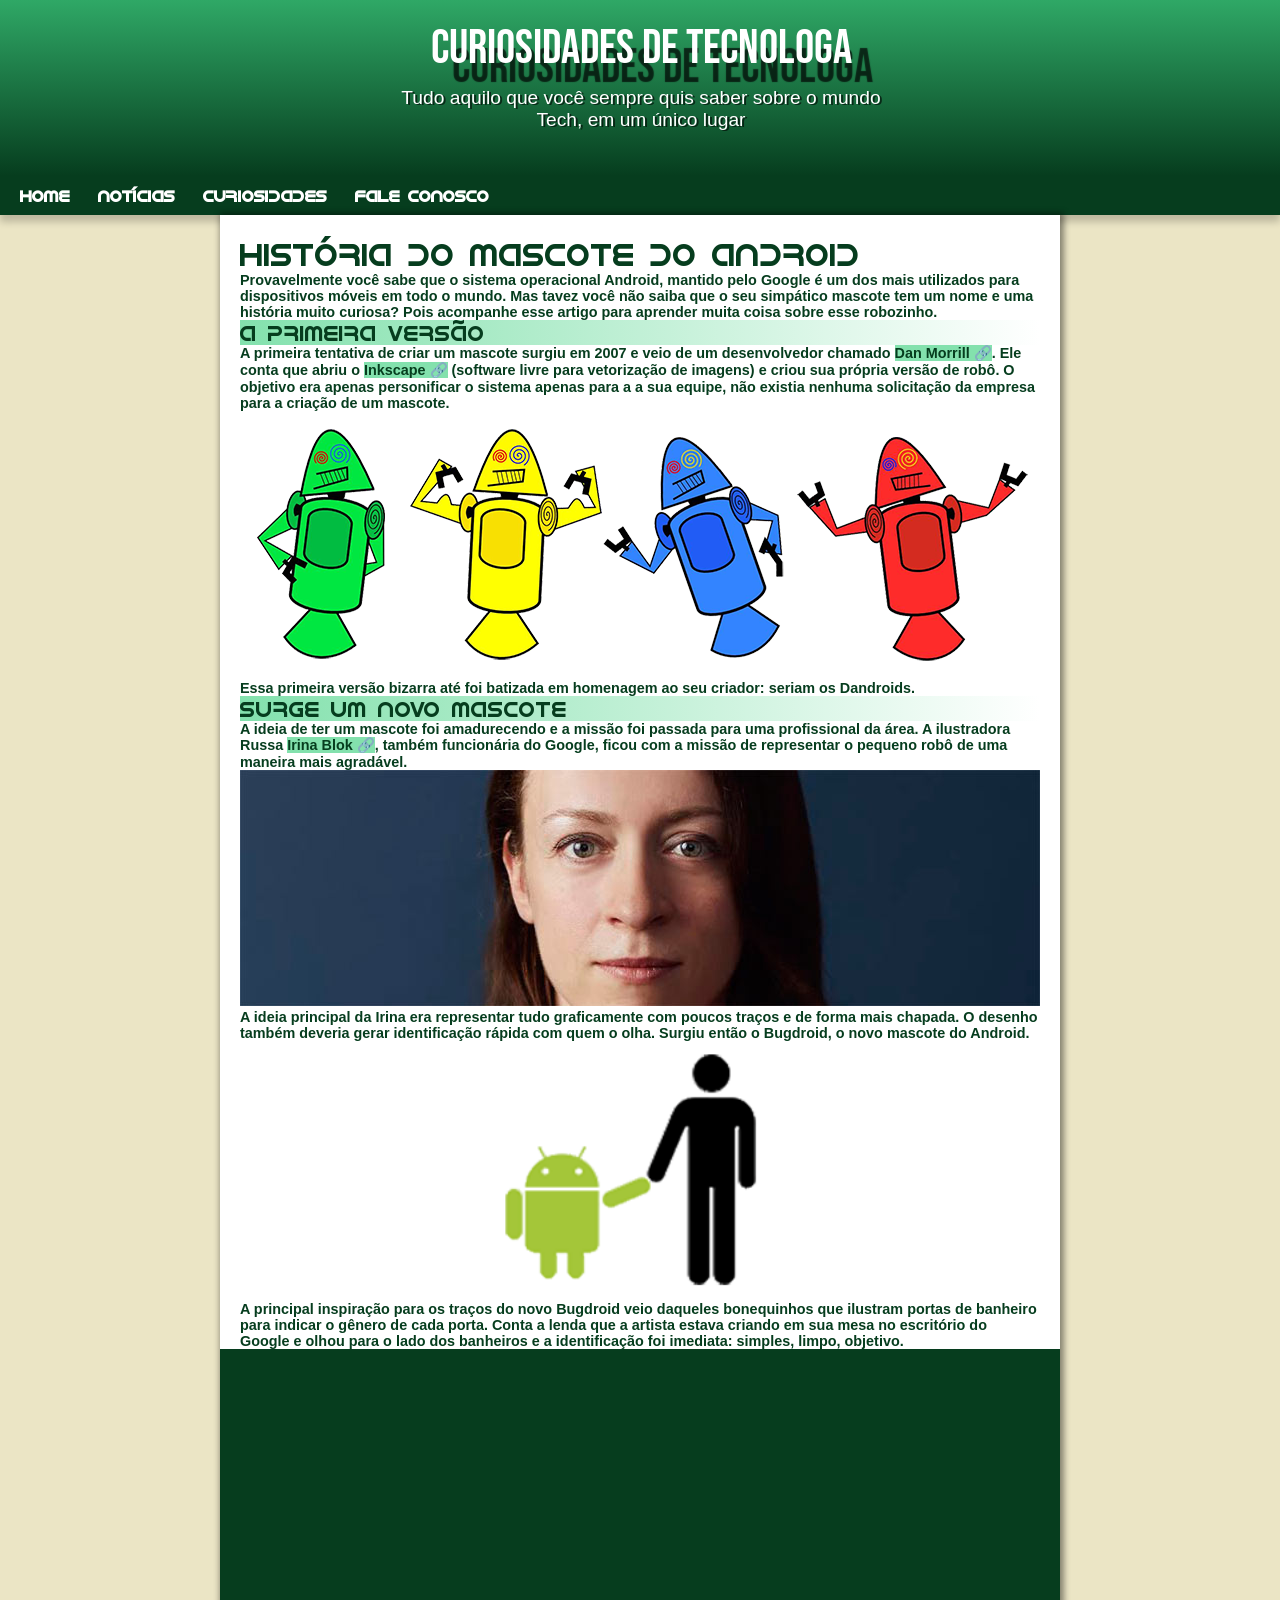
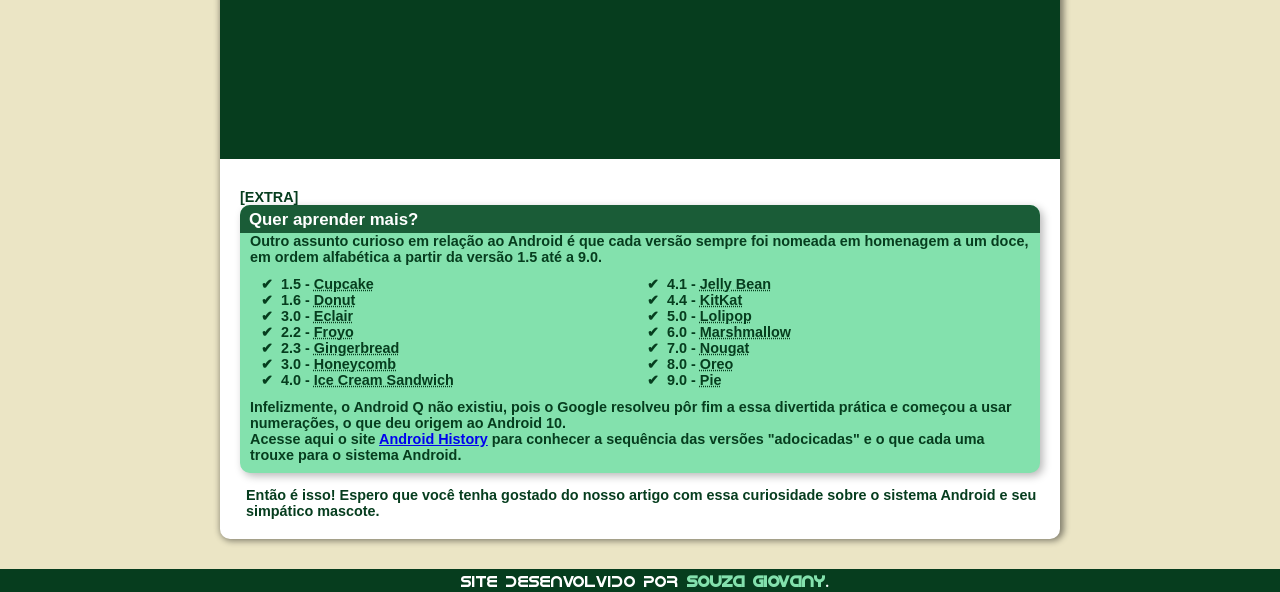
<file: index.html>
<!DOCTYPE html>
<html lang="pt-br">
<head>
    <meta charset="UTF-8">
    <meta name="viewport" content="width=device-width, initial-scale=1.0">
    <title>Como surgiu o mascote do Android?</title>
    <link rel="shortcut icon" href="imagens/favicon.ico" type="image/x-icon">
    <link rel="stylesheet" href="styles/style.css">
</head>
<body>
    <header>
        <h1>Curiosidades de Tecnologa</h1>
        <p>Tudo aquilo que você sempre quis saber sobre o mundo Tech, em um único lugar</p>
    </header>
    <nav>
        <a href="#">Home</a>
        <a href="#">Notícias</a>
        <a href="#">Curiosidades</a>
        <a href="#">Fale Conosco</a>
    </nav>
    <main>
        <article>
            <h1>História do Mascote do Android</h1>

            <p>Provavelmente você sabe que o sistema operacional <strong>Android</strong>, mantido pelo <strong>Google</strong> é um dos mais utilizados para dispositivos móveis em todo o mundo. Mas tavez você não saiba que o seu simpático mascote tem um nome e uma história muito curiosa? Pois acompanhe esse artigo para aprender muita coisa sobre esse robozinho.</p>
            
            <h2>A primeira versão</h2>
            
            <p>A primeira tentativa de criar um mascote surgiu em 2007 e veio de um desenvolvedor chamado <a href="https://www.google.com" class="externo" target="_blank">Dan Morrill</a>. Ele conta que abriu o <a href="https://www.google.com" class="externo" target="_blank">Inkscape</a> (software livre para vetorização de imagens) e criou sua própria versão de robô. O objetivo era apenas personificar o sistema apenas para a a sua equipe, não existia nenhuma solicitação da empresa para a criação de um mascote.</p>
            
            <picture>
                <source media="(max-width: 600px)" srcset="imagens/dan-droids-pq.png">
                <img src="imagens/dan-droids.png" alt="Primeiro Mascote do Android"></picture>
            
            <p>Essa primeira versão bizarra até foi batizada em homenagem ao seu criador: seriam os <strong>Dandroids</strong>.</p>
            
            <h2>Surge um novo mascote</h2>
            
            <p>A ideia de ter um mascote foi amadurecendo e a missão foi passada para uma profissional da área. A ilustradora Russa <a href="https://www.google.com" class="externo" target="_blank">Irina Blok</a>, também funcionária do Google, ficou com a missão de representar o pequeno robô de uma maneira mais agradável.</p>
            
            <picture>
                <source media="(max-width: 600px)" srcset="imagens/irina-blok-pq.jpg"> 
                <img src="imagens/irina-blok.jpg" alt="Irina Blok">
            </picture>
            
            <p>A ideia principal da Irina era representar tudo graficamente com poucos traços e de forma mais chapada. O desenho também deveria gerar identificação rápida com quem o olha. Surgiu então o <strong>Bugdroid</strong>, o novo mascote do Android.</p>
            
            <img src="imagens/bugdroid.png"  class="pequena" alt="Bugdroid">
            
            <p>A principal inspiração para os traços do novo Bugdroid veio daqueles bonequinhos que ilustram portas de banheiro para indicar o gênero de cada porta. Conta a lenda que a artista estava criando em sua mesa no escritório do Google e olhou para o lado dos banheiros e a identificação foi imediata: simples, limpo, objetivo.</p>
            
            <div class="reprodutor">
                <iframe width="560" height="315" src="https://www.youtube.com/embed/l2UDgpLz20M?si=si6YyVd48K6Txf1z" title="YouTube video player" frameborder="0" allow="accelerometer; autoplay; clipboard-write; encrypted-media; gyroscope; picture-in-picture; web-share" allowfullscreen></iframe></div>
             
            [EXTRA]
            <aside>
                <h3>Quer aprender mais?</h3>
                
                Outro assunto curioso em relação ao Android é que cada versão sempre foi nomeada em homenagem a um doce, em ordem alfabética a partir da versão 1.5 até a 9.0.
                
                <ul>
                    <li>1.5 - <abbr title="Bolo de copo">Cupcake</abbr></li>
                    <li>1.6 - <abbr title="Rosquinha">Donut</abbr></li>
                    <li>3.0 - <abbr title="Bomba">Eclair</abbr></li>
                    <li>2.2 - <abbr title="Iogurte Congelado">Froyo</abbr></li>
                    <li>2.3 - <abbr title="Biscoito de Gengibre">Gingerbread</abbr></li>
                    <li>3.0 - <abbr title="Favo de mel">Honeycomb</abbr></li>
                    <li>4.0 - <abbr title="Sanduíche de Sorvete">Ice Cream Sandwich</abbr></li>
                    <li>4.1 - <abbr title="Jujuba">Jelly Bean</abbr></li>
                    <li>4.4 - <abbr title="Kitkat">KitKat</abbr></li>
                    <li>5.0 - <abbr title="Pirulito">Lolipop</abbr></li>
                    <li>6.0 - <abbr title="Marshmallow">Marshmallow</abbr></li>
                    <li>7.0 - <abbr title="Torrone">Nougat</abbr></li>
                    <li>8.0 - <abbr title="Oreo">Oreo</abbr></li>
                    <li>9.0 - <abbr title="Torta">Pie</abbr></li>
                </ul>
                
                <p>Infelizmente, o <strong>Android Q</strong> não existiu, pois o Google resolveu pôr fim a essa divertida prática e começou a usar numerações, o que deu origem ao Android 10.</p>
                
                <p>Acesse aqui o site <a href="https://www.google.com">Android History</a> para conhecer a sequência das versões "adocicadas" e o que cada uma trouxe para o sistema Android.</p>
            </aside>
            
            <p id="nota">Então é isso! Espero que você tenha gostado do nosso artigo com essa curiosidade sobre o sistema Android e seu simpático mascote.</p>
        </article>
    </main>
    <footer>
        <p>Site desenvolvido por <a href="https://github.com/souzagio" target="_blank">Souza Giovany</a>.</p>
    </footer>
</body>
</html>
</file>
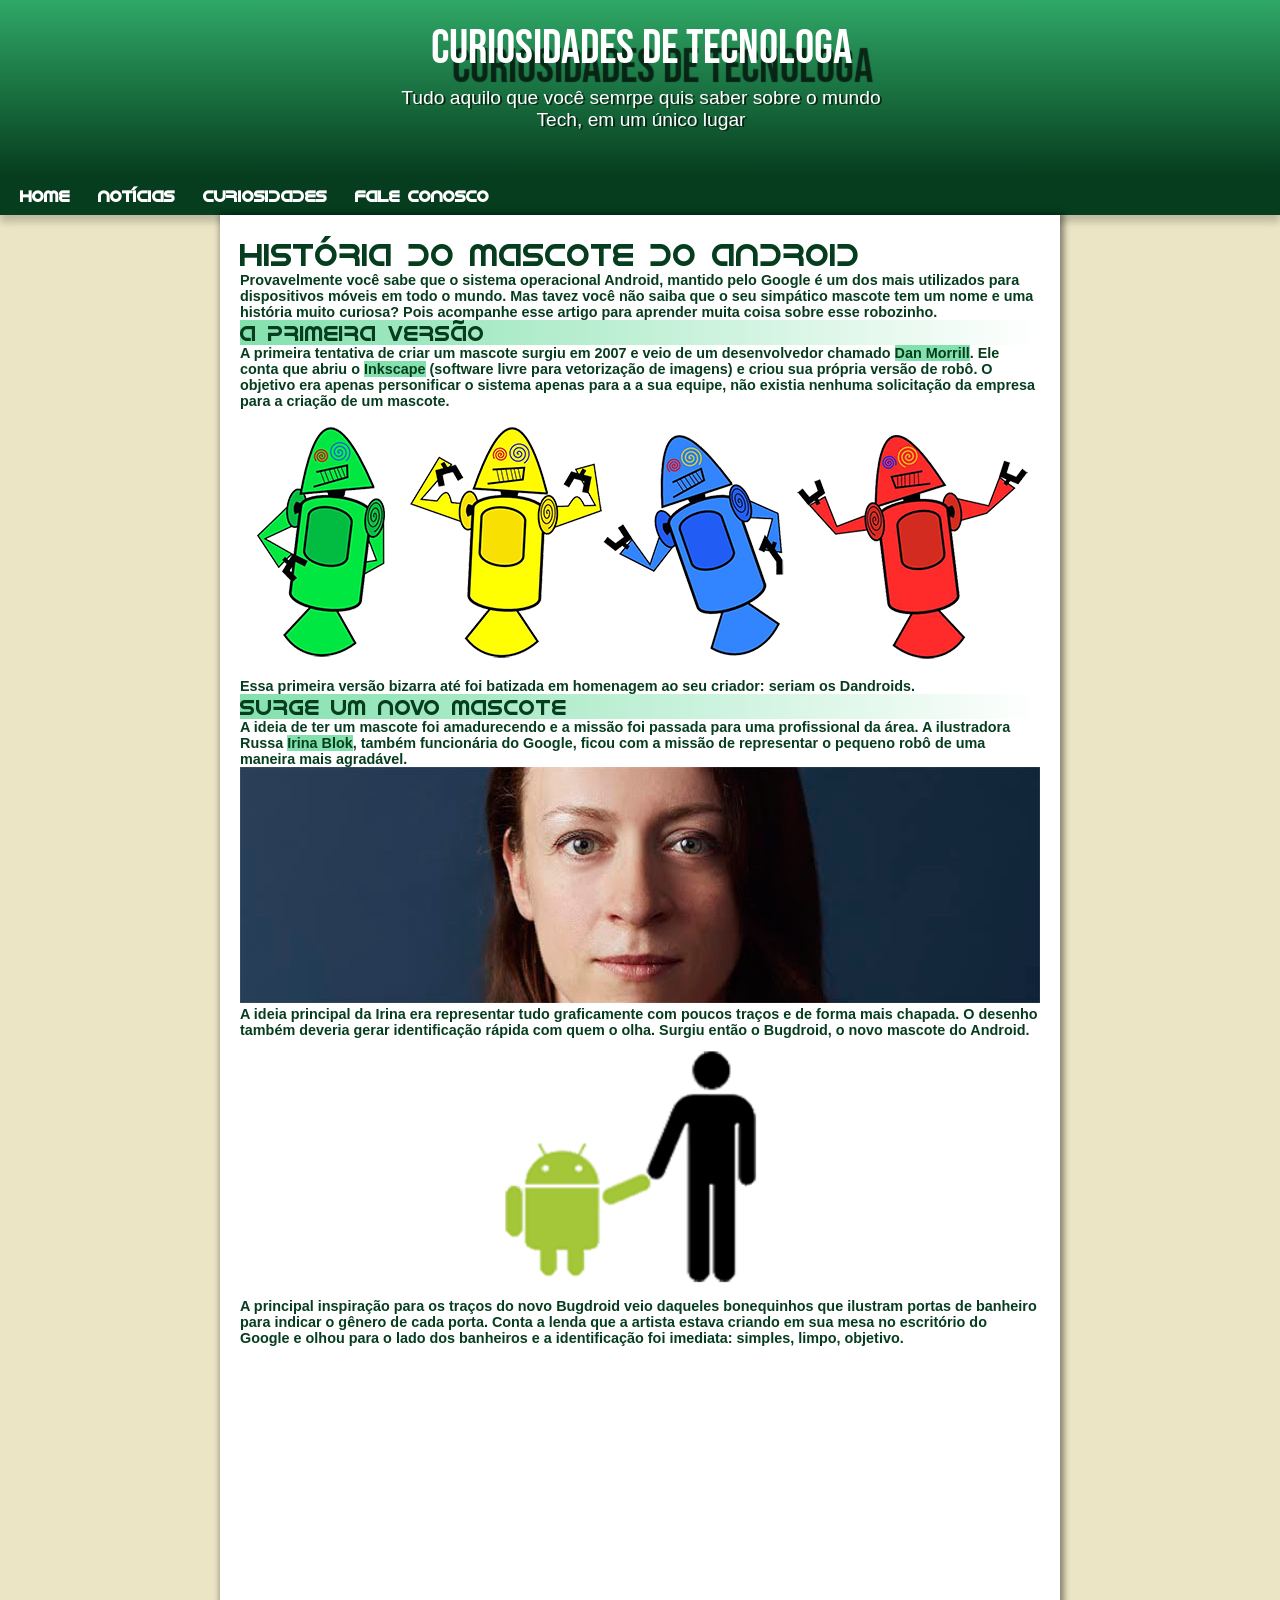
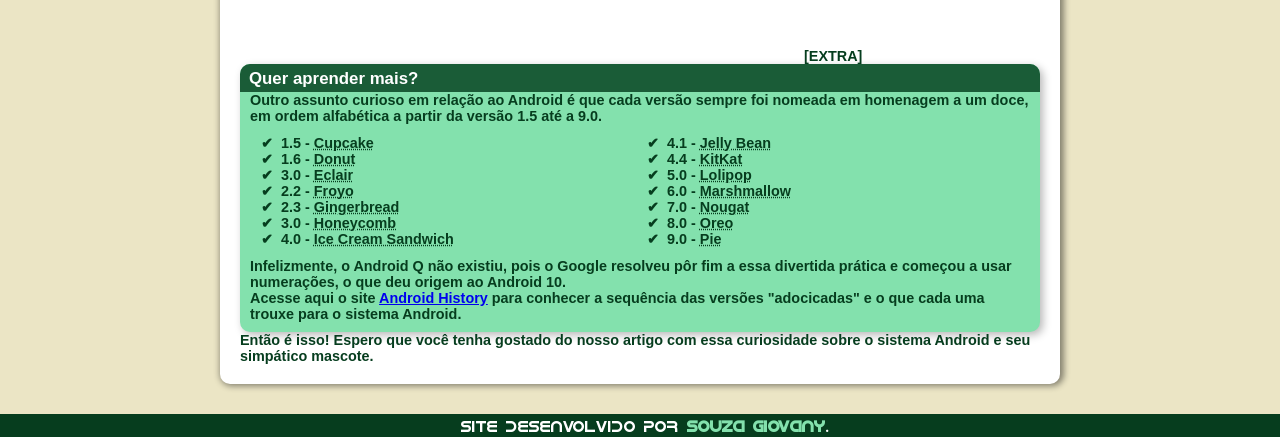
<file: index.html.html>
<!DOCTYPE html>
<html lang="pt-br">
<head>
    <meta charset="UTF-8">
    <meta name="viewport" content="width=device-width, initial-scale=1.0">
    <title>Como surgiu o mascote do Android?</title>
    <link rel="shortcut icon" href="imagens/favicon.ico" type="image/x-icon">
    <link rel="stylesheet" href="styles/style.css">
</head>
<body>
    <header>
        <h1>Curiosidades de Tecnologa</h1>
        <p>Tudo aquilo que você semrpe quis saber sobre o mundo Tech, em um único lugar</p>
    </header>
    <nav>
        <a href="#">Home</a>
        <a href="#">Notícias</a>
        <a href="#">Curiosidades</a>
        <a href="#">Fale Conosco</a>
    </nav>
    <main>
        <article>
            <h1>História do Mascote do Android</h1>

            <p>Provavelmente você sabe que o sistema operacional <strong>Android</strong>, mantido pelo <strong>Google</strong> é um dos mais utilizados para dispositivos móveis em todo o mundo. Mas tavez você não saiba que o seu simpático mascote tem um nome e uma história muito curiosa? Pois acompanhe esse artigo para aprender muita coisa sobre esse robozinho.</p>
            
            <h2>A primeira versão</h2>
            
            <p>A primeira tentativa de criar um mascote surgiu em 2007 e veio de um desenvolvedor chamado <a href="https://www.google.com" target="_blank">Dan Morrill</a>. Ele conta que abriu o <a href="https://www.google.com">Inkscape</a> (software livre para vetorização de imagens) e criou sua própria versão de robô. O objetivo era apenas personificar o sistema apenas para a a sua equipe, não existia nenhuma solicitação da empresa para a criação de um mascote.</p>
            
            <picture>
                <source media="(max-width: 600px)" srcset="imagens/dan-droids-pq.png">
                <img src="imagens/dan-droids.png" alt="Primeiro Mascote do Android"></picture>
            
            <p>Essa primeira versão bizarra até foi batizada em homenagem ao seu criador: seriam os <strong>Dandroids</strong>.</p>
            
            <h2>Surge um novo mascote</h2>
            
            <p>A ideia de ter um mascote foi amadurecendo e a missão foi passada para uma profissional da área. A ilustradora Russa <a href="https://www.google.com" target="_blank">Irina Blok</a>, também funcionária do Google, ficou com a missão de representar o pequeno robô de uma maneira mais agradável.</p>
            
            <img src="imagens/irina-blok.jpg" alt="Irina Blok">
            
            <p>A ideia principal da Irina era representar tudo graficamente com poucos traços e de forma mais chapada. O desenho também deveria gerar identificação rápida com quem o olha. Surgiu então o <strong>Bugdroid</strong>, o novo mascote do Android.</p>
            
            <img src="imagens/bugdroid.png"  class="pequena" alt="Bugdroid">
            
            <p>A principal inspiração para os traços do novo Bugdroid veio daqueles bonequinhos que ilustram portas de banheiro para indicar o gênero de cada porta. Conta a lenda que a artista estava criando em sua mesa no escritório do Google e olhou para o lado dos banheiros e a identificação foi imediata: simples, limpo, objetivo.</p>
            
            <iframe width="560" height="315" src="https://www.youtube.com/embed/l2UDgpLz20M?si=si6YyVd48K6Txf1z" title="YouTube video player" frameborder="0" allow="accelerometer; autoplay; clipboard-write; encrypted-media; gyroscope; picture-in-picture; web-share" allowfullscreen></iframe>
             
            [EXTRA]
            <aside>
                <h3>Quer aprender mais?</h3>
                
                Outro assunto curioso em relação ao Android é que cada versão sempre foi nomeada em homenagem a um doce, em ordem alfabética a partir da versão 1.5 até a 9.0.
                
                <ul>
                    <li>1.5 - <abbr title="Bolo de copo">Cupcake</abbr></li>
                    <li>1.6 - <abbr title="Rosquinha">Donut</abbr></li>
                    <li>3.0 - <abbr title="Bomba">Eclair</abbr></li>
                    <li>2.2 - <abbr title="Iogurte Congelado">Froyo</abbr></li>
                    <li>2.3 - <abbr title="Biscoito de Gengibre">Gingerbread</abbr></li>
                    <li>3.0 - <abbr title="Favo de mel">Honeycomb</abbr></li>
                    <li>4.0 - <abbr title="Sanduíche de Sorvete">Ice Cream Sandwich</abbr></li>
                    <li>4.1 - <abbr title="Jujuba">Jelly Bean</abbr></li>
                    <li>4.4 - <abbr title="Kitkat">KitKat</abbr></li>
                    <li>5.0 - <abbr title="Pirulito">Lolipop</abbr></li>
                    <li>6.0 - <abbr title="Marshmallow">Marshmallow</abbr></li>
                    <li>7.0 - <abbr title="Torrone">Nougat</abbr></li>
                    <li>8.0 - <abbr title="Oreo">Oreo</abbr></li>
                    <li>9.0 - <abbr title="Torta">Pie</abbr></li>
                </ul>
                
                <p>Infelizmente, o <strong>Android Q</strong> não existiu, pois o Google resolveu pôr fim a essa divertida prática e começou a usar numerações, o que deu origem ao Android 10.</p>
                
                <p>Acesse aqui o site <a href="https://www.google.com">Android History</a> para conhecer a sequência das versões "adocicadas" e o que cada uma trouxe para o sistema Android.</p>
            </aside>
            
            <p>Então é isso! Espero que você tenha gostado do nosso artigo com essa curiosidade sobre o sistema Android e seu simpático mascote.</p>
        </article>
    </main>
    <footer>
        <p>Site desenvolvido por <a href="https://github.com/souzagio" target="_blank">Souza Giovany</a>.</p>
    </footer>
</body>
</html>
</file>
<file: styles/style.css>
@charset "UFT-8";

@import url('https://fonts.googleapis.com/css2?family=Bebas+Neue&display=swap');

@font-face {
    font-family: 'Android';
    src: url('../fontes/idroid.otf') format('opentype');
    font-weight: normal;
}

/*
#c5ebd6
#83e1ad
#3ddc84
#2fa866
#1a5c37
#063d1e
*/
*{
    margin: 0px;
    padding: 0px;
}
:root{
    --cor0:#ebe5c5;
    --cor1:#83e1ad;
    --cor2:#3ddc84;
    --cor3:#2fa866;
    --cor4:#1a5c37;
    --cor5:#063d1e;
    
    --font-padrao: Arial, Verdana, Helvetica, sans-serif;
    --font-destaque: 'Bebas Neue', cursive;
    --font-android: 'Android', cursive;
}

body{
    background-color: var(--cor0);
    font-family: var(--font-android);
}

a.externo::after{
    content: '\00A0\1F517';
}
article > h2{
    background-image: linear-gradient(to right, var(--cor1), white);
}
article > p > a{
    background-color: var(--cor1);
    text-decoration:  none;
    color: var(--cor5);
}
header{
    background-image: linear-gradient(to bottom, var(--cor3), var(--cor5));
    padding: 6px;
    padding-left: 8px;
    min-height: 150px;
    text-align: center;
    padding-top: 20px;
}
header > h1{
    color: white;
    font-family: var(--font-destaque);
    font-weight: normal;
    font-size: 3em;
    margin-bottom: 10px;
    text-shadow: 21px 19px 1px rgba(0, 0, 0, 0.705);
}
header > p{
    font-family: var(--font-padrao);
    font-size: 1.2em;
    color: white;
    max-width: 500px;
    padding-right: 10px;
    padding-left: 10px;
    margin: auto;
    text-shadow: 2px 1px 0px rgba(0, 0, 0, 0.616);
}
nav{
    background-color: var(--cor5);
    padding: 10px;
    box-shadow: 0px 7px 7px rgba(0, 0, 0, 0.192);
    
}
nav > a{
    color: white;
    padding: 10px;
    text-decoration: none;
    border-radius: 5px;
    font-weight: bold;
    transition-duration: .5s;
}
nav >a:hover{
    background-color: var(--cor3);
    color: var(--cor5);
    transition: 0.5s;
}
main{
    font-family: var(--font-padrao);
    font-weight: bold;
    font-size: 0.9em;
    color: var(--cor5);
    background-color: white;
    padding: 20px;
    max-width: 800px;
    min-width: 320px;
    margin: auto;
    margin-bottom: 30px;
    box-shadow: 2px 0px 6px 2px rgba(0, 0, 0, 0.445);
    border-bottom-left-radius: 10px;
    border-bottom-right-radius: 10px;
}
main img{
    width: 100%;
}

.pequena{
    width: 50%;
    display: block;
    margin: auto;
}
main h1{
    color: var(--cor5);
    font-family: var(--font-android);
    font-weight: normal;
    font-size: 2.2em;
}
main h2{
font-family: var(--font-android);
font-weight: normal;
}
aside{
    background-color: var(--cor1);
    padding: 10px;
    border-radius: 10px;
    box-shadow: 3px 3px 8px rgba(0, 0, 0, 0.281);
}
aside > ul{
    list-style-type: '\2714\00A0\00A0';
    list-style-position: inside;
    columns: 2;
}
aside > h3{
    background-color: var(--cor4);
    color: white;
    padding: 5px 5px 3px 9px;
    margin: -10px -10px 0px -10px;
    border-radius: 10px 10px 0px 0px;
}
article > p#nota{
    margin-top: 14px;
    padding-left: 6px;
}
footer{
    background-color: var(--cor5);
    color: white;
    padding: 2px 0px 2px 10px;
    text-align: center;
    
}
footer > p > a{
    color: var(--cor1);
    font-weight: bolder;
    text-decoration: none;
}

footer > p > a:hover{
    text-decoration: underline;
    color: var(--cor3);
    
}
ul{
    margin: 5px;
    padding: 6px;
}
    
div.reprodutor{
    background-color: var(--cor5);
    margin: 0px -20px 30px -20px;
    padding: 10px;
    padding-bottom: 50%;
    position: relative;
}

div.reprodutor > iframe{
    position: absolute;
    top: 5%;
    left: 5%;
    width: 90%;
    height: 90% ;
}
</file>
